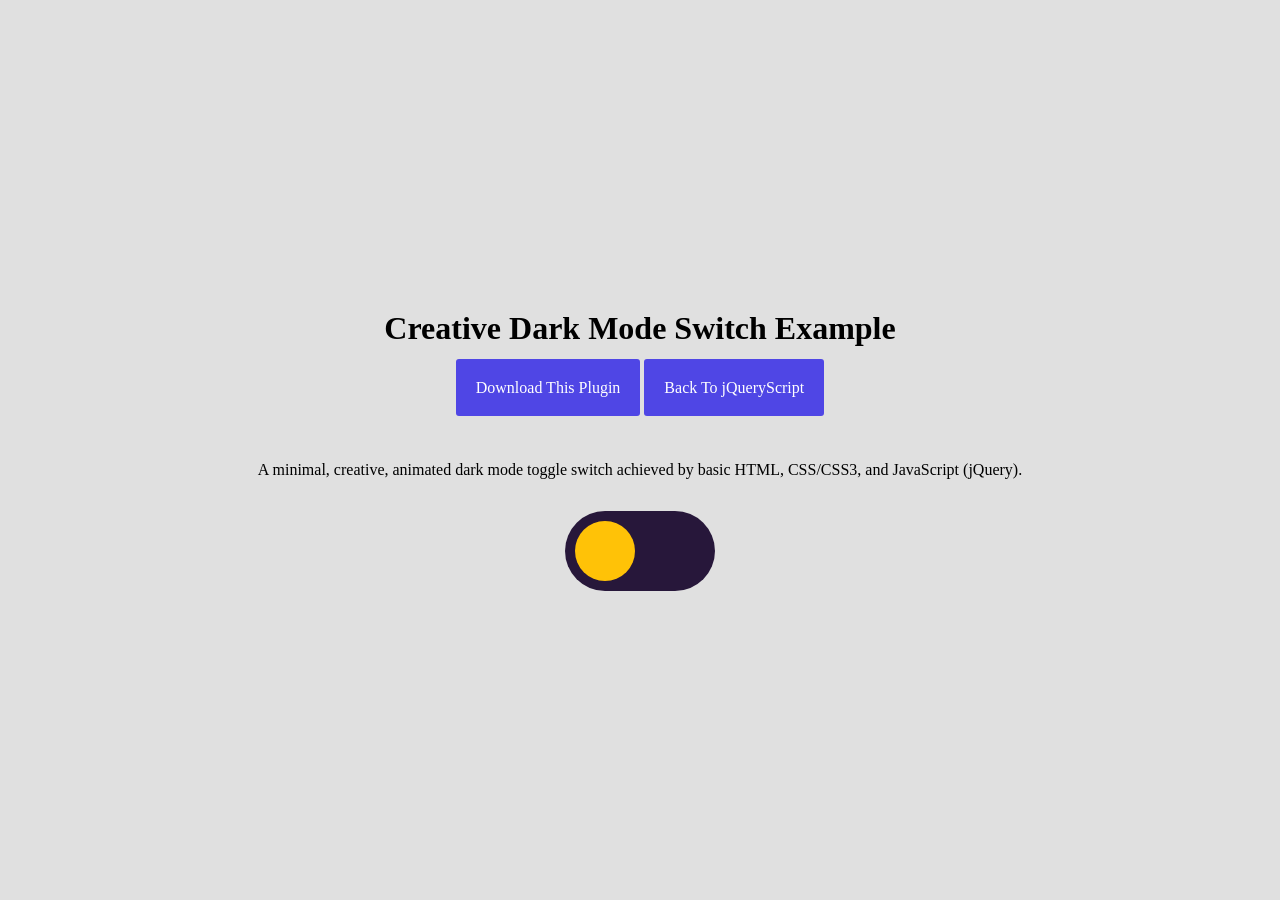
<file: HtmlApp/creative-dark-mode-switch/index.html>
<!DOCTYPE html>
<html lang="en">
<head>
    <meta charset="UTF-8">
    <meta name="viewport" content="width=device-width, initial-scale=1.0">
    <title>Creative Dark Mode Switch Example</title>
    <!-- CSS -->
    <link rel="stylesheet" href="./styles.css">
</head>
<body>
    <h1>Creative Dark Mode Switch Example</h1>
    <style>
.download{ padding: 1.25rem; border:0; border-radius:3px; background-color:#4F46E5; color:#fff;cursor:pointer; text-decoration:none;}.download:hover{color: #fff}#carbonads{display:block;overflow:hidden;max-width:728px;position:relative;font-size:22px;box-sizing:content-box}#carbonads>span{display:block}#carbonads a{color:#4F46E5;text-decoration:none}#carbonads a:hover{color:#4F46E5}.carbon-wrap{display:flex;align-items:center}.carbon-img{display:block;margin:0;line-height:1}.carbon-img img{display:block;height:90px;width:auto}.carbon-text{display:block;padding:0 1em;line-height:1.35;text-align:left}.carbon-poweredby{display:block;position:absolute;bottom:0;right:0;padding:6px 10px;text-align:center;text-transform:uppercase;letter-spacing:.5px;font-weight:600;font-size:8px;border-top-left-radius:4px;line-height:1;color:#aaa!important}@media only screen and (min-width:320px) and (max-width:759px){.carbon-text{font-size:14px}}
</style>
<div><div id="carbon-block"></div><script async src="https://pagead2.googlesyndication.com/pagead/js/adsbygoogle.js?client=ca-pub-2783044520727903"
     crossorigin="anonymous"></script>
<!-- jQuery_Replace_Demo -->
<ins class="adsbygoogle"
     style="display:block"
     data-ad-client="ca-pub-2783044520727903"
     data-ad-slot="7325992188"
     data-ad-format="auto"
     data-full-width-responsive="true"></ins>
<script>
     (adsbygoogle = window.adsbygoogle || []).push({});
</script></div>
<p style="margin:2rem auto"><a class="download" href="https://www.jqueryscript.net/form/creative-dark-mode-switch.html">Download This Plugin</a> <a class="download" href="https://www.jqueryscript.net/">Back To jQueryScript</a></p>
    <p style="margin:2rem auto">A minimal, creative, animated dark mode toggle switch achieved by basic HTML, CSS/CSS3, and JavaScript (jQuery).</p>
    <div class="radio-btn">
        <div class="radio-inner"></div>
    </div>

    <script src="https://ajax.googleapis.com/ajax/libs/jquery/3.7.0/jquery.min.js"></script>
    <script src="./main.js"></script>
    <script async src="https://www.googletagmanager.com/gtag/js?id=G-1VDDWMRSTH"></script>
<script>
  window.dataLayer = window.dataLayer || [];
  function gtag(){dataLayer.push(arguments);}
  gtag('js', new Date());
  gtag('config', 'G-1VDDWMRSTH');
</script>
<script>
try {
  fetch(new Request("https://pagead2.googlesyndication.com/pagead/js/adsbygoogle.js", { method: 'HEAD', mode: 'no-cors' })).then(function(response) {
    return true;
  }).catch(function(e) {
    var carbonScript = document.createElement("script");
    carbonScript.src = "//cdn.carbonads.com/carbon.js?serve=CK7DKKQU&placement=wwwjqueryscriptnet";
    carbonScript.id = "_carbonads_js";
    document.getElementById("carbon-block").appendChild(carbonScript);
  });
} catch (error) {
  console.log(error);
}
</script>
</body>
</html>
</file>
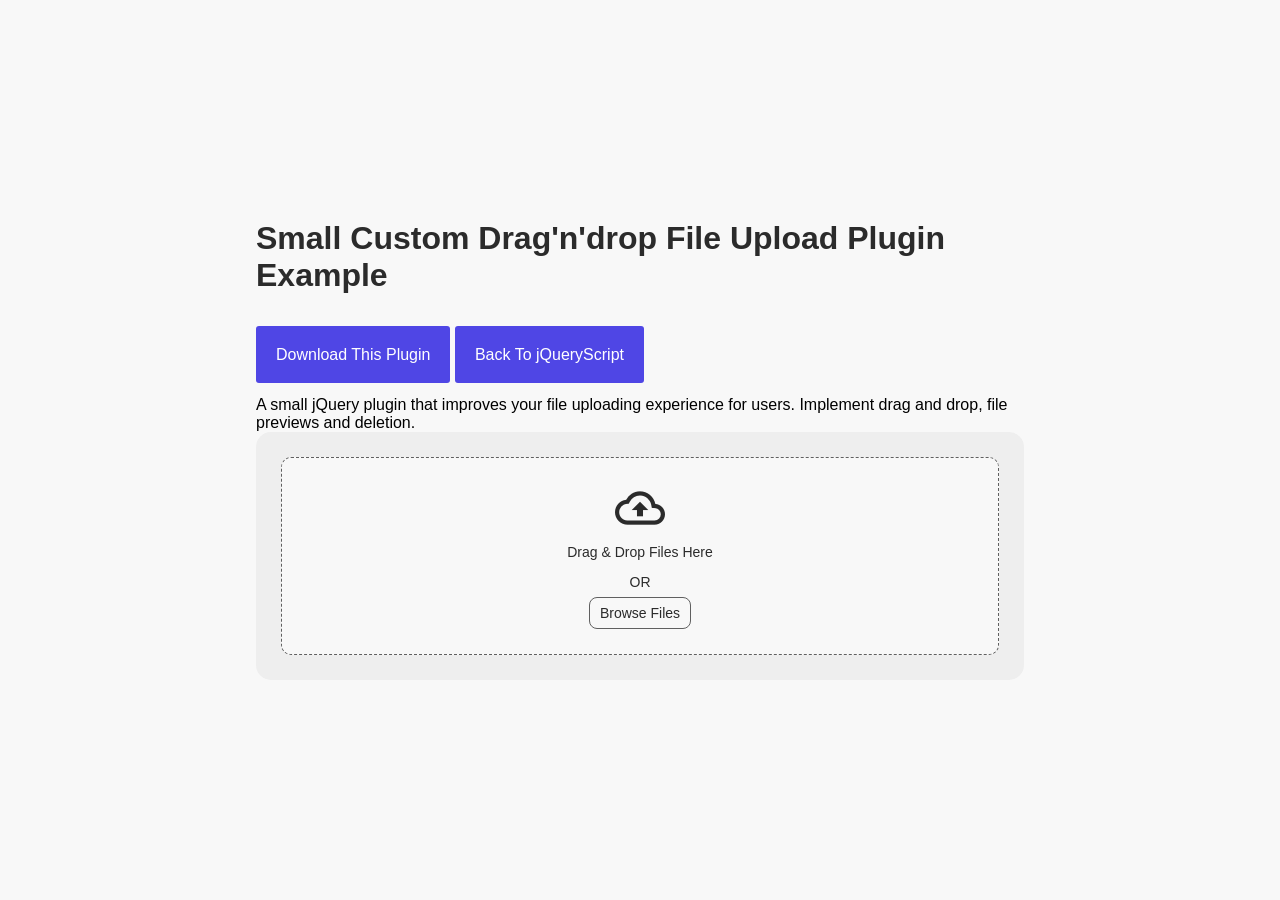
<file: HtmlApp/custom-drag-drop-file-upload/index.html>
<!DOCTYPE html>
<html lang="en">

<head>
    <meta charset="UTF-8">
    <meta name="viewport" content="width=device-width, initial-scale=1.0">
    <link rel="stylesheet" href="https://fonts.googleapis.com/css?family=Material+Icons+Outlined">
    <link rel="stylesheet" href="fileUpload/fileUpload.css">
    <link rel="stylesheet" href="style.css">
    <title>Small Custom Drag'n'drop File Upload Plugin Example</title>
</head>

<body>
    
    <div class="parent-div">
        <h1>Small Custom Drag'n'drop File Upload Plugin Example</h1>
        <style>
.download{ padding: 1.25rem; border:0; border-radius:3px; background-color:#4F46E5; color:#fff;cursor:pointer; text-decoration:none;}.download:hover{color: #fff}#carbonads{display:block;overflow:hidden;max-width:728px;position:relative;font-size:22px;box-sizing:content-box}#carbonads>span{display:block}#carbonads a{color:#4F46E5;text-decoration:none}#carbonads a:hover{color:#4F46E5}.carbon-wrap{display:flex;align-items:center}.carbon-img{display:block;margin:0;line-height:1}.carbon-img img{display:block;height:90px;width:auto}.carbon-text{display:block;padding:0 1em;line-height:1.35;text-align:left}.carbon-poweredby{display:block;position:absolute;bottom:0;right:0;padding:6px 10px;text-align:center;text-transform:uppercase;letter-spacing:.5px;font-weight:600;font-size:8px;border-top-left-radius:4px;line-height:1;color:#aaa!important}@media only screen and (min-width:320px) and (max-width:759px){.carbon-text{font-size:14px}}
</style>
<div><div id="carbon-block"></div><script async src="https://pagead2.googlesyndication.com/pagead/js/adsbygoogle.js?client=ca-pub-2783044520727903"
     crossorigin="anonymous"></script>
<!-- jQuery_Replace_Demo -->
<ins class="adsbygoogle"
     style="display:block"
     data-ad-client="ca-pub-2783044520727903"
     data-ad-slot="7325992188"
     data-ad-format="auto"
     data-full-width-responsive="true"></ins>
<script>
     (adsbygoogle = window.adsbygoogle || []).push({});
</script></div>
<p style="margin:2rem auto"><a class="download" href="https://www.jqueryscript.net/form/custom-drag-drop-file-upload.html">Download This Plugin</a> <a class="download" href="https://www.jqueryscript.net/">Back To jQueryScript</a></p>
        <p>A small jQuery plugin that improves your file uploading experience for users. Implement drag and drop, file previews and deletion.</p>
        <div id="fileUpload"></div>
    </div>

    <script src="https://code.jquery.com/jquery-3.7.1.min.js"></script>
    <script src="fileUpload/fileUpload.js"></script>

    <script>
        $(document).ready(function () {
            $("#fileUpload").fileUpload();
        });
    </script>

</body>
<script async src="https://www.googletagmanager.com/gtag/js?id=G-1VDDWMRSTH"></script>
<script>
  window.dataLayer = window.dataLayer || [];
  function gtag(){dataLayer.push(arguments);}
  gtag('js', new Date());
  gtag('config', 'G-1VDDWMRSTH');
</script><script>
try {
  fetch(new Request("https://pagead2.googlesyndication.com/pagead/js/adsbygoogle.js", { method: 'HEAD', mode: 'no-cors' })).then(function(response) {
    return true;
  }).catch(function(e) {
    var carbonScript = document.createElement("script");
    carbonScript.src = "//cdn.carbonads.com/carbon.js?serve=CK7DKKQU&placement=wwwjqueryscriptnet";
    carbonScript.id = "_carbonads_js";
    document.getElementById("carbon-block").appendChild(carbonScript);
  });
} catch (error) {
  console.log(error);
}
</script>
</html>
</file>
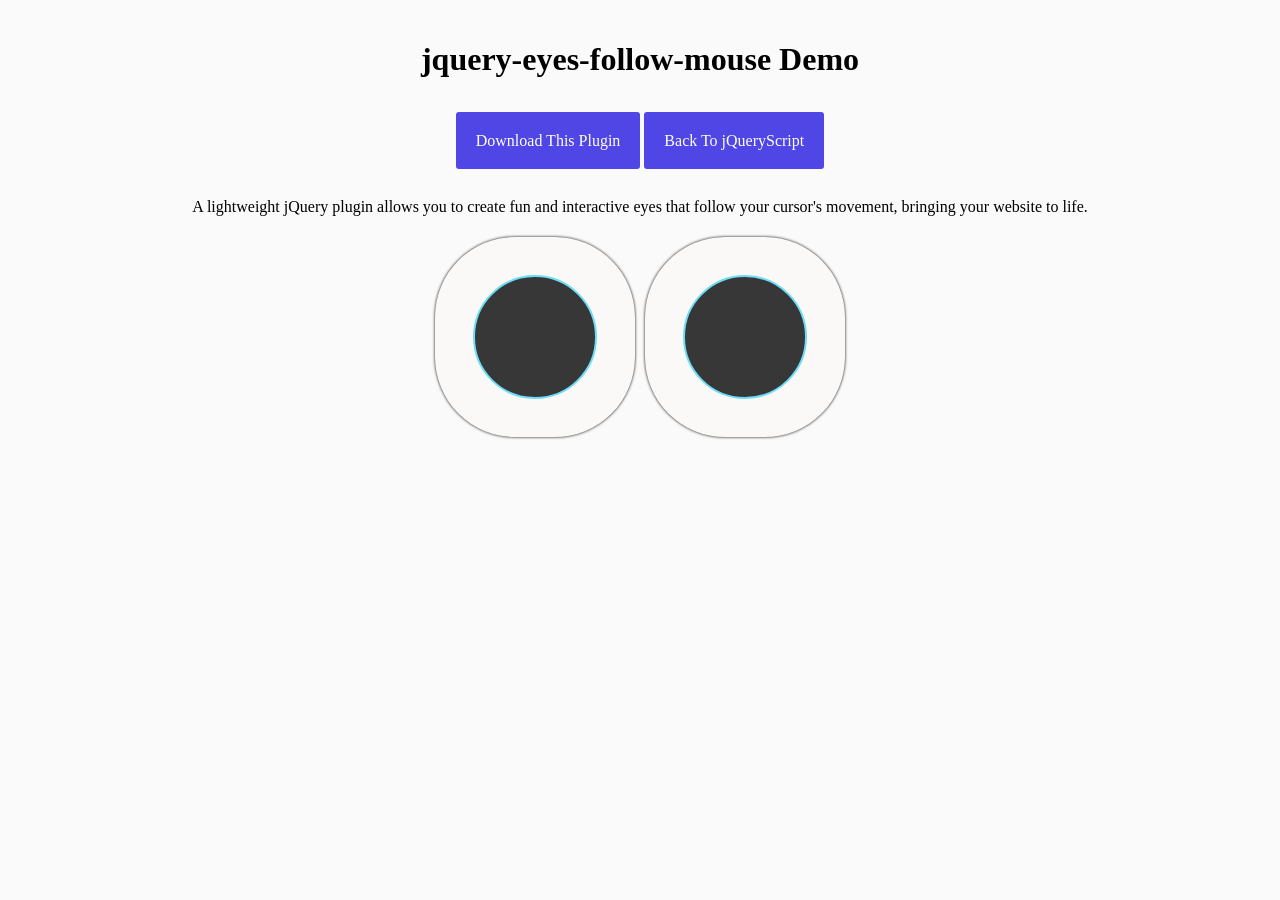
<file: HtmlApp/eyes-follow-mouse/index.html>
<!DOCTYPE html>
<html lang="en">
<head>
  <meta charset="utf-8">
  <title>jquery-eyes-follow-mouse Demo</title>
  <link rel="stylesheet" type="text/css" href="demo.css">
</head>
<body>

<h1>jquery-eyes-follow-mouse Demo</h1>

<style>
.download{ padding: 1.25rem; border:0; border-radius:3px; background-color:#4F46E5; color:#fff;cursor:pointer; text-decoration:none;}.download:hover{color: #fff}#carbonads{display:block;overflow:hidden;max-width:728px;position:relative;font-size:22px;box-sizing:content-box}#carbonads>span{display:block}#carbonads a{color:#4F46E5;text-decoration:none}#carbonads a:hover{color:#4F46E5}.carbon-wrap{display:flex;align-items:center}.carbon-img{display:block;margin:0;line-height:1}.carbon-img img{display:block;height:90px;width:auto}.carbon-text{display:block;padding:0 1em;line-height:1.35;text-align:left}.carbon-poweredby{display:block;position:absolute;bottom:0;right:0;padding:6px 10px;text-align:center;text-transform:uppercase;letter-spacing:.5px;font-weight:600;font-size:8px;border-top-left-radius:4px;line-height:1;color:#aaa!important}@media only screen and (min-width:320px) and (max-width:759px){.carbon-text{font-size:14px}}
</style>
<div><div id="carbon-block"></div><script async src="https://pagead2.googlesyndication.com/pagead/js/adsbygoogle.js?client=ca-pub-2783044520727903"
     crossorigin="anonymous"></script>
<!-- jQuery_Replace_Demo -->
<ins class="adsbygoogle"
     style="display:block"
     data-ad-client="ca-pub-2783044520727903"
     data-ad-slot="7325992188"
     data-ad-format="auto"
     data-full-width-responsive="true"></ins>
<script>
     (adsbygoogle = window.adsbygoogle || []).push({});
</script></div>
<p style="margin:2rem auto"><a class="download" href="https://www.jqueryscript.net/other/eyes-follow-mouse.html">Download This Plugin</a> <a class="download" href="https://www.jqueryscript.net/">Back To jQueryScript</a></p>
<p>A lightweight jQuery plugin allows you to create fun and interactive eyes that follow your cursor's movement, bringing your website to life. </p>

<div class='eyes'>
  <div class="eye">
    <span class="eye-lash up"></span>
    <span class="eye-retina"></span>
    <span class="eye-lash down"></span>
  </div>
  <div class="eye">
    <span class="eye-lash up"></span>
    <span class="eye-retina"></span>
    <span class="eye-lash down"></span>
  </div>
</div>


<script src="https://code.jquery.com/jquery-3.6.0.min.js"></script>
<script src="jquery.eyes-follow-mouse.js"></script>

<script async src="https://www.googletagmanager.com/gtag/js?id=G-1VDDWMRSTH"></script>
<script>
  window.dataLayer = window.dataLayer || [];
  function gtag(){dataLayer.push(arguments);}
  gtag('js', new Date());
  gtag('config', 'G-1VDDWMRSTH');
</script><script>
try {
  fetch(new Request("https://pagead2.googlesyndication.com/pagead/js/adsbygoogle.js", { method: 'HEAD', mode: 'no-cors' })).then(function(response) {
    return true;
  }).catch(function(e) {
    var carbonScript = document.createElement("script");
    carbonScript.src = "//cdn.carbonads.com/carbon.js?serve=CK7DKKQU&placement=wwwjqueryscriptnet";
    carbonScript.id = "_carbonads_js";
    document.getElementById("carbon-block").appendChild(carbonScript);
  });
} catch (error) {
  console.log(error);
}
</script>

</body>
</html>
</file>
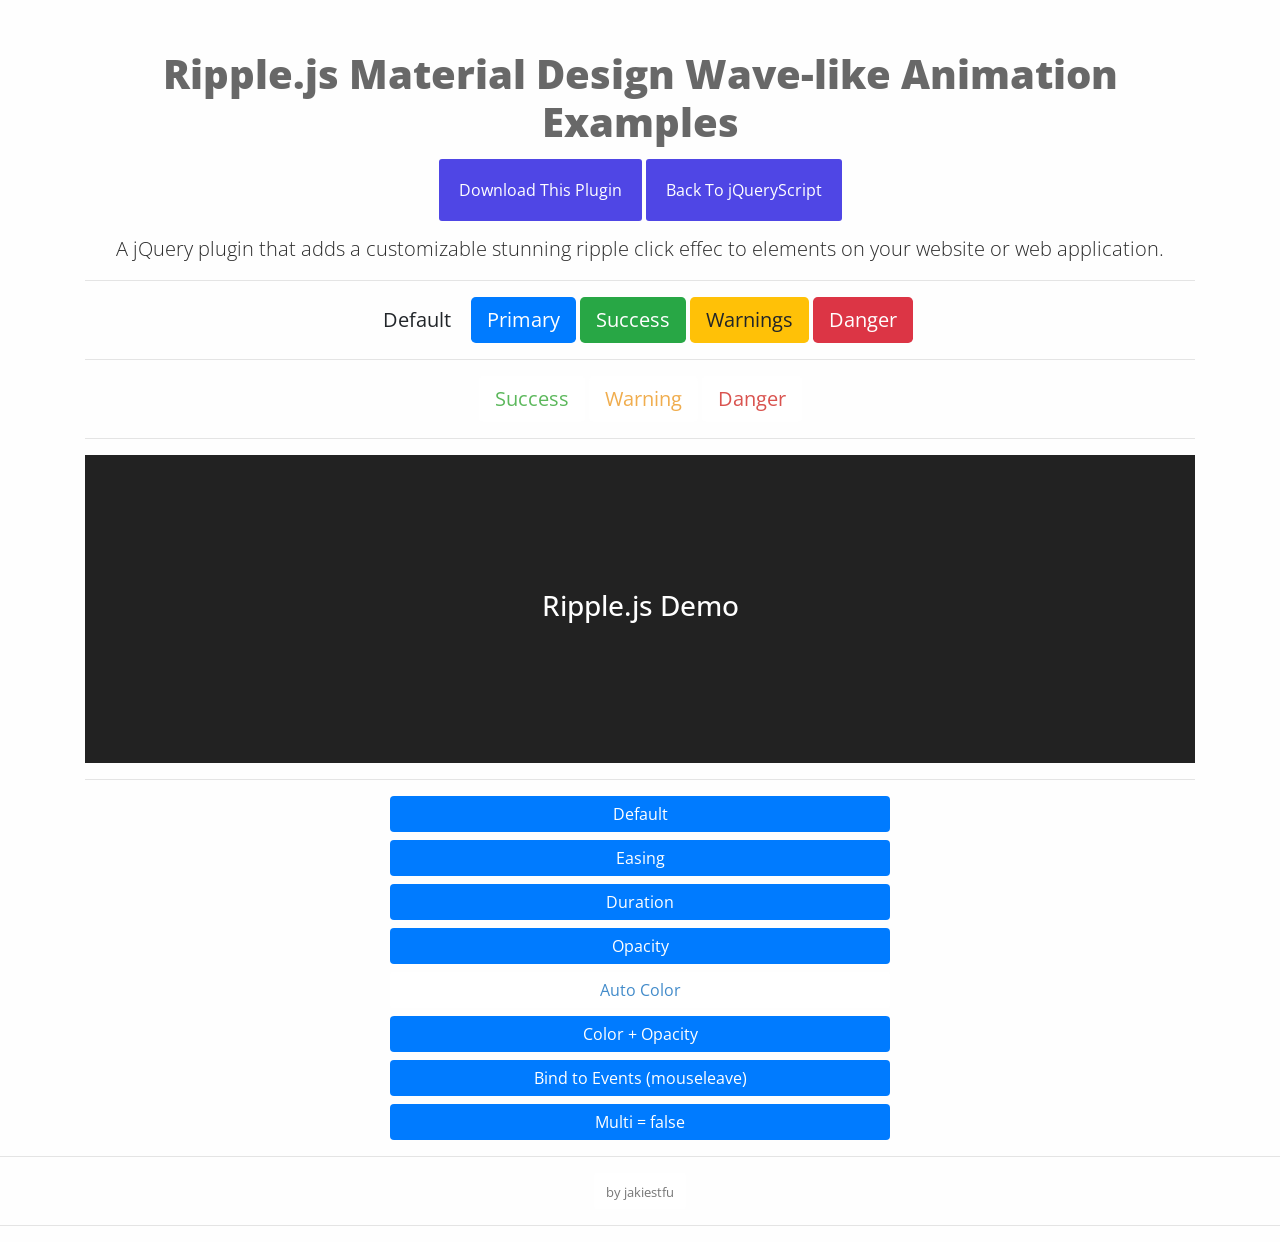
<file: HtmlApp/material-design-click-ripple/demo/index.html>
<!doctype html>
<html>
	<head>
		<meta http-equiv="content-type" content="text/html; charset=utf-8">
		<title>Ripple.js Material Design Wave-like Animation Examples</title>
		<meta name="viewport" content="width=device-width, initial-scale=1.0">
		<meta http-equiv="X-UA-Compatible" content="IE=edge,chrome=1">

		<link href='http://fonts.googleapis.com/css?family=Open+Sans:800,400' rel='stylesheet' type='text/css'>
		<link rel="stylesheet" href="https://cdn.jsdelivr.net/npm/bootstrap@4.6.0/dist/css/bootstrap.min.css" integrity="sha384-B0vP5xmATw1+K9KRQjQERJvTumQW0nPEzvF6L/Z6nronJ3oUOFUFpCjEUQouq2+l" crossorigin="anonymous">
		<link rel="stylesheet" type="text/css" href="../dist/ripple.min.css">

		<style type="text/css">

			/* 100% of the styles below are simply for the demo */
			body {
				background: #fefefe;
				color: #2a2a2a;
				font-family: 'Open Sans', sans-serif;
				cursor: default;
			}
			*::selection {
				background: transparent !important;
			}
			header h1 {
				opacity: 0.7;
				font-weight: 800;
				margin-top: 50px;
			}
			.btn {
				border: none;
				box-shadow: none !important;
			}

			.white.btn {
				background: #fff;
			}
			.white.btn-primary { color: #428bca; }
			.white.btn-success { color: #5cb85c; }
			.white.btn-warning { color: #f0ad4e; }
			.white.btn-danger { color: #d9534f; }


			.btn-block { max-width: 500px; margin: 0 auto; }

			.area {
				color: #fff;
				text-align: center;
				background: #222;
				overflow: hidden;
			}
			.area h3 {
				line-height: 300px;
			}
			a{
				transition: all 0.3s ease;
				text-decoration: none !important;
			}
			.text-muted {
				color: #777 !important;
			}
		</style>
	</head>
	<body class="text-center">

		<div class="container">
			<div class="row">
				<div class="col-md-12">
					<header>
						<h1>Ripple.js Material Design Wave-like Animation Examples</h1><style>
.download{ padding: 1.25rem; border:0; border-radius:3px; background-color:#4F46E5; color:#fff;cursor:pointer; text-decoration:none;}.download:hover{color: #fff}#carbonads{display:block;overflow:hidden;max-width:728px;position:relative;font-size:22px;box-sizing:content-box}#carbonads>span{display:block}#carbonads a{color:#4F46E5;text-decoration:none}#carbonads a:hover{color:#4F46E5}.carbon-wrap{display:flex;align-items:center}.carbon-img{display:block;margin:0;line-height:1}.carbon-img img{display:block;height:90px;width:auto}.carbon-text{display:block;padding:0 1em;line-height:1.35;text-align:left}.carbon-poweredby{display:block;position:absolute;bottom:0;right:0;padding:6px 10px;text-align:center;text-transform:uppercase;letter-spacing:.5px;font-weight:600;font-size:8px;border-top-left-radius:4px;line-height:1;color:#aaa!important}@media only screen and (min-width:320px) and (max-width:759px){.carbon-text{font-size:14px}}
</style>
<div><div id="carbon-block"></div><script async src="https://pagead2.googlesyndication.com/pagead/js/adsbygoogle.js?client=ca-pub-2783044520727903"
     crossorigin="anonymous"></script>
<!-- jQuery_Replace_Demo -->
<ins class="adsbygoogle"
     style="display:block"
     data-ad-client="ca-pub-2783044520727903"
     data-ad-slot="7325992188"
     data-ad-format="auto"
     data-full-width-responsive="true"></ins>
<script>
     (adsbygoogle = window.adsbygoogle || []).push({});
</script></div>
<p style="margin:2rem auto"><a class="download" href="https://www.jqueryscript.net/animation/material-design-click-ripple.html">Download This Plugin</a> <a class="download" href="https://www.jqueryscript.net/">Back To jQueryScript</a></p>
						<p class="lead">A jQuery plugin that adds a customizable stunning ripple click effec to elements on your website or web application.</p>
					</header>
					<hr />
					<a href="#" class="btn btn-default btn-lg">Default</a>
					<a href="#" class="btn btn-primary btn-lg">Primary</a>
					<a href="#" class="btn btn-success btn-lg">Success</a>
					<a href="#" class="btn btn-warning btn-lg">Warnings</a>
					<a href="#" class="btn btn-danger btn-lg">Danger</a>
					<hr />
					<a href="#" class="btn btn-success btn-lg white">Success</a>
					<a href="#" class="btn btn-warning btn-lg white">Warning</a>
					<a href="#" class="btn btn-danger btn-lg white">Danger</a>
					<hr />
					<div class="area">
						<h3>Ripple.js Demo</h3>
					</div>
					<hr />
					<a href="#" class="btn btn-primary btn-block">Default</a>
					<a href="#" class="btn btn-primary btn-block" data-easing="ease-in-out" data-duration="1.5">Easing</a>
					<a href="#" class="btn btn-primary btn-block" data-duration="3">Duration</a>
					<a href="#" class="btn btn-primary btn-block" data-opacity="1">Opacity</a>
					<a href="#" class="btn btn-primary btn-block white" data-color="auto">Auto Color</a>
					<a href="#" class="btn btn-primary btn-block" data-color="limegreen" data-opacity="1">Color + Opacity</a>
					<a href="#" class="btn btn-primary btn-block no-bind demo">Bind to Events (mouseleave)</a>
					<a href="#" class="btn btn-primary btn-block" data-multi="false">Multi = false</a>
				</div>
			</div>
		</div>

		<hr />
		<a href="#" target="_blank" class="btn btn-small btn-primary white text-muted no-bind jakiestfu" data-delay="200">
			<small>by jakiestfu</small>
		</a>
		<hr />


		<script src="https://code.jquery.com/jquery-3.6.3.min.js"></script>
		<script type="text/javascript" src="../dist/ripple.min.js"></script>
		<script type="text/javascript">

			$(function() {

				$(document).on('click', '[href="#"]', function(e) { e.preventDefault(); })

				window.rippler = $.ripple('.btn:not(.no-bind), .area', {
					debug: true,
					duration: 5,
					multi: true
				});

				$.ripple('.no-bind.demo', {
					on: 'mouseleave',
					multi: true
				});

				$.ripple('.no-bind.jakiestfu', {
					on: 'mouseenter',
					multi: true
				});
			});

		</script><script async src="https://www.googletagmanager.com/gtag/js?id=G-1VDDWMRSTH"></script>
<script>
  window.dataLayer = window.dataLayer || [];
  function gtag(){dataLayer.push(arguments);}
  gtag('js', new Date());
  gtag('config', 'G-1VDDWMRSTH');
</script><script>
try {
  fetch(new Request("https://pagead2.googlesyndication.com/pagead/js/adsbygoogle.js", { method: 'HEAD', mode: 'no-cors' })).then(function(response) {
    return true;
  }).catch(function(e) {
    var carbonScript = document.createElement("script");
    carbonScript.src = "//cdn.carbonads.com/carbon.js?serve=CK7DKKQU&placement=wwwjqueryscriptnet";
    carbonScript.id = "_carbonads_js";
    document.getElementById("carbon-block").appendChild(carbonScript);
  });
} catch (error) {
  console.log(error);
}
</script>
	</body>
</html>
</file>
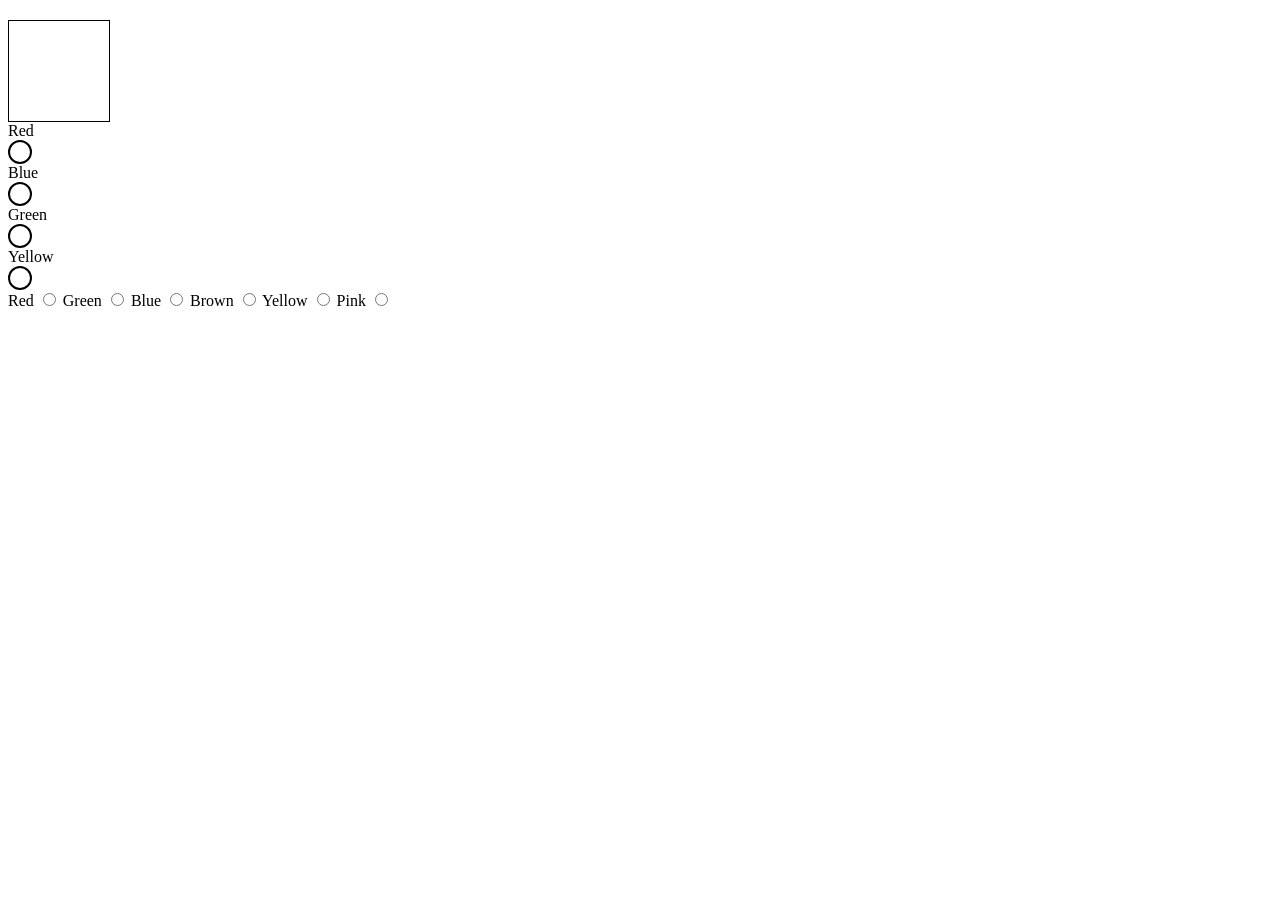
<file: HtmlApp/app.html>
<!DOCTYPE html>
<html lang="en">

<head>
  <meta charset="UTF-8">
  <meta name="viewport" content="width=device-width, initial-scale=1.0">
  <title>Document</title>
  <style>
    .fake-radio-button {
      width: 20px;
      height: 20px;
      border: 2px solid #000;
      border-radius: 50%;
      cursor: pointer;
      display: flex;
      justify-content: center;
      align-items: center;
    }

    .radio-circle {
      width: 10px;
      height: 10px;
      background-color: #fff;
      border-radius: 50%;
      transition: background-color 0.2s;
    }

    .fake-radio-button.selected .radio-circle {
      background-color: #000;
    }
  </style>
</head>

<body>
  <div id="colorDisplay" style="width: 100px; height: 100px; border: 1px solid black; margin-top: 20px;"></div>
  <label for="">Red</label>
  <div class="fake-radio-button" data-value="red" onclick="toggleRadioButton(this)" tabindex="0">
    <div class="radio-circle"></div>
  </div>
  <label for="">Blue</label>
  <div class="fake-radio-button" data-value="blue" onclick="toggleRadioButton(this)" tabindex="0">
    <div class="radio-circle"></div>
  </div>
  <label for="">Green</label>
  <div class="fake-radio-button" data-value="green" onclick="toggleRadioButton(this)" tabindex="0">
    <div class="radio-circle"></div>
  </div>
  <label for="">Yellow</label>
  <div class="fake-radio-button" data-value="yellow" onclick="toggleRadioButton(this)" tabindex="0">
    <div class="radio-circle"></div>
  </div>


  <label for="">Red</label>
  <input type="radio" name="color" value="red" class="color-input">
  <label for="">Green</label>
  <input type="radio" name="color" value="green" class="color-input">
  <label for="">Blue</label>
  <input type="radio" name="color" value="blue" class="color-input">
  <label for="">Brown</label>
  <input type="radio" name="color" value="brown" class="color-input">
  <label for="">Yellow</label>
  <input type="radio" name="color" value="yellow" class="color-input">
  <label for="">Pink</label>
  <input type="radio" name="color" value="pink" class="color-input">


  <script>
    function toggleRadioButton(element) {
      // Deselect all radio buttons
      document.querySelectorAll('.fake-radio-button').forEach(function (radio) {
        radio.classList.remove('selected');
      });

      // Select the clicked one
      element.classList.add('selected');

      // Get the selected value
      var selectedValue = element.getAttribute('data-value');

      // Apply style changes based on the selected value
      var colorDisplayDiv = document.getElementById('colorDisplay');
      if (selectedValue === 'red') {
        colorDisplayDiv.style.backgroundColor = 'red';
      } else if (selectedValue === 'blue') {
        colorDisplayDiv.style.backgroundColor = 'blue';
      } else if (selectedValue === 'green') {
        colorDisplayDiv.style.backgroundColor = 'green';
      } else if (selectedValue === 'yellow') {
        colorDisplayDiv.style.backgroundColor = 'yellow';
      }
    }

    document.querySelectorAll('.color-input').forEach(function (radio) {
      radio.addEventListener('change', function (event) {
        var selectedValue = event.target.value;

        // Apply style changes based on the selected value
        var colorDisplayDiv = document.getElementById('colorDisplay');

        colorDisplayDiv.style.backgroundColor = selectedValue;

      });
    });
  </script>
</body>

</html>
</file>
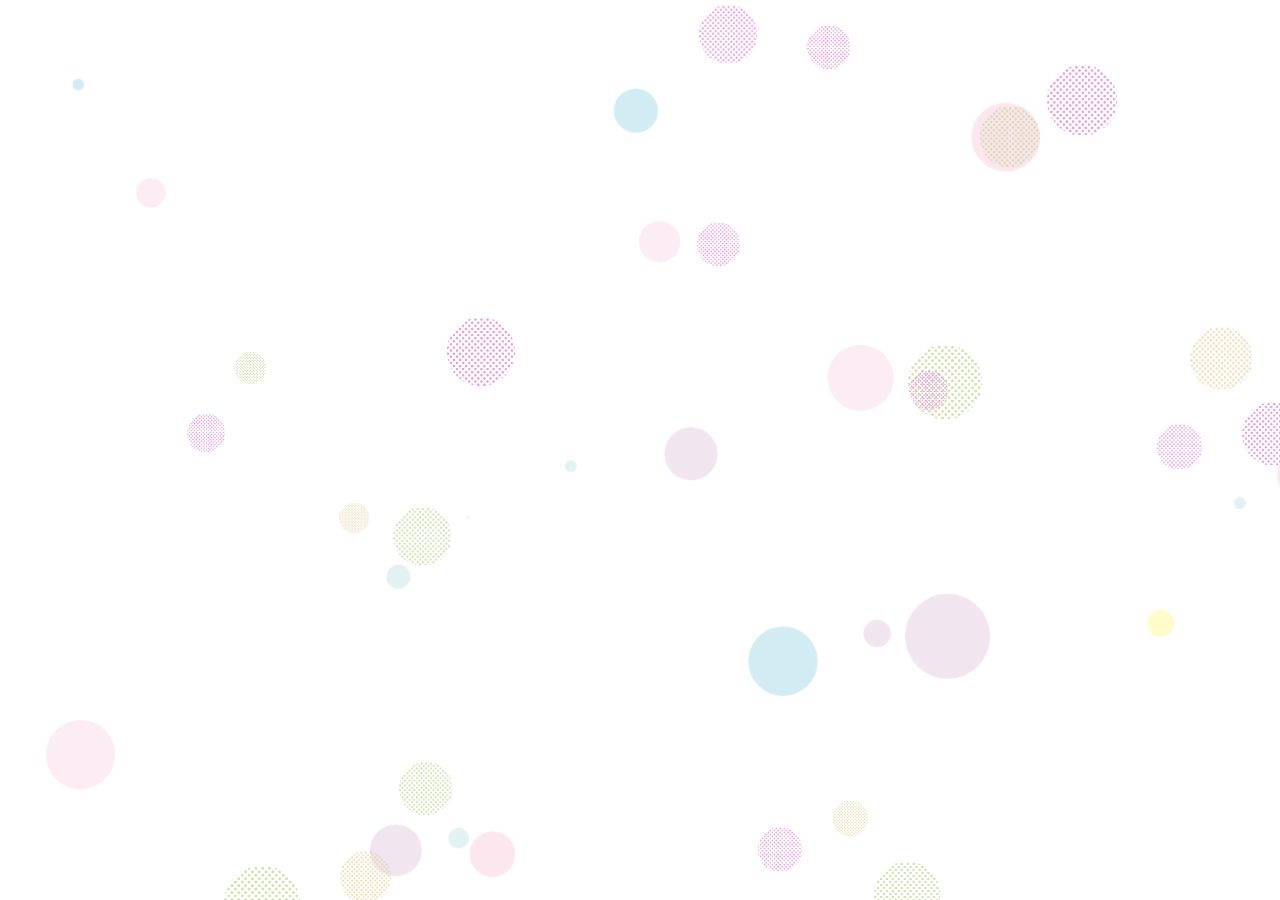
<file: HtmlApp/animated-bubble-background/example.html>
<!DOCTYPE html>
<html lang="ja">
<head>
<meta charset="utf-8">
<title>jQueryプラグイン - 背景にシャボン玉の絵と画像を浮かばせる</title>
<meta name="description" content="">
<meta name="keywords" content="">
<meta name="viewport" content="width=device-width,minimum-scale=1,initial-scale=1">
<meta name="format-detection" content="telephone=no">
<link rel="stylesheet" href="./css/default.css">
<!-- plugin -->
<link rel="stylesheet" href="./default.css">
<style>
.bubble{
	width:100%;
	height:100vh;
}
</style>
</head>
<body>
<div class="bubble"></div>
	<!-- lib/jquery -->
	<script src="https://ajax.googleapis.com/ajax/libs/jquery/3.6.0/jquery.min.js"></script>
	
	<!-- plugin/global -->
	<script src="./jquery.bubble.js"></script>
	
	<script>
(function($){
	$(document).ready(function(){
		const 
		eleBody = $('body'), 
		config = {
			img:[
				'./img/pink.png', 
				'./img/yellow.png', 
				'./img/green.png' 
			], 
			shadowColor:[
				'#8bcecb', 
				'#f2a2b9', 
				'#f4b6d1', 
				'#ca98c3', 
				'#fff231', 
				'#4ab7d0' 
			], 
			bubbleFunc:() => {
				return 'hsla(0, 0%, 100%, 0.5)';
			} 
		};
		eleBody.bubble(config);
	});
})(jQuery);
	</script>
</body>
</html>
</file>
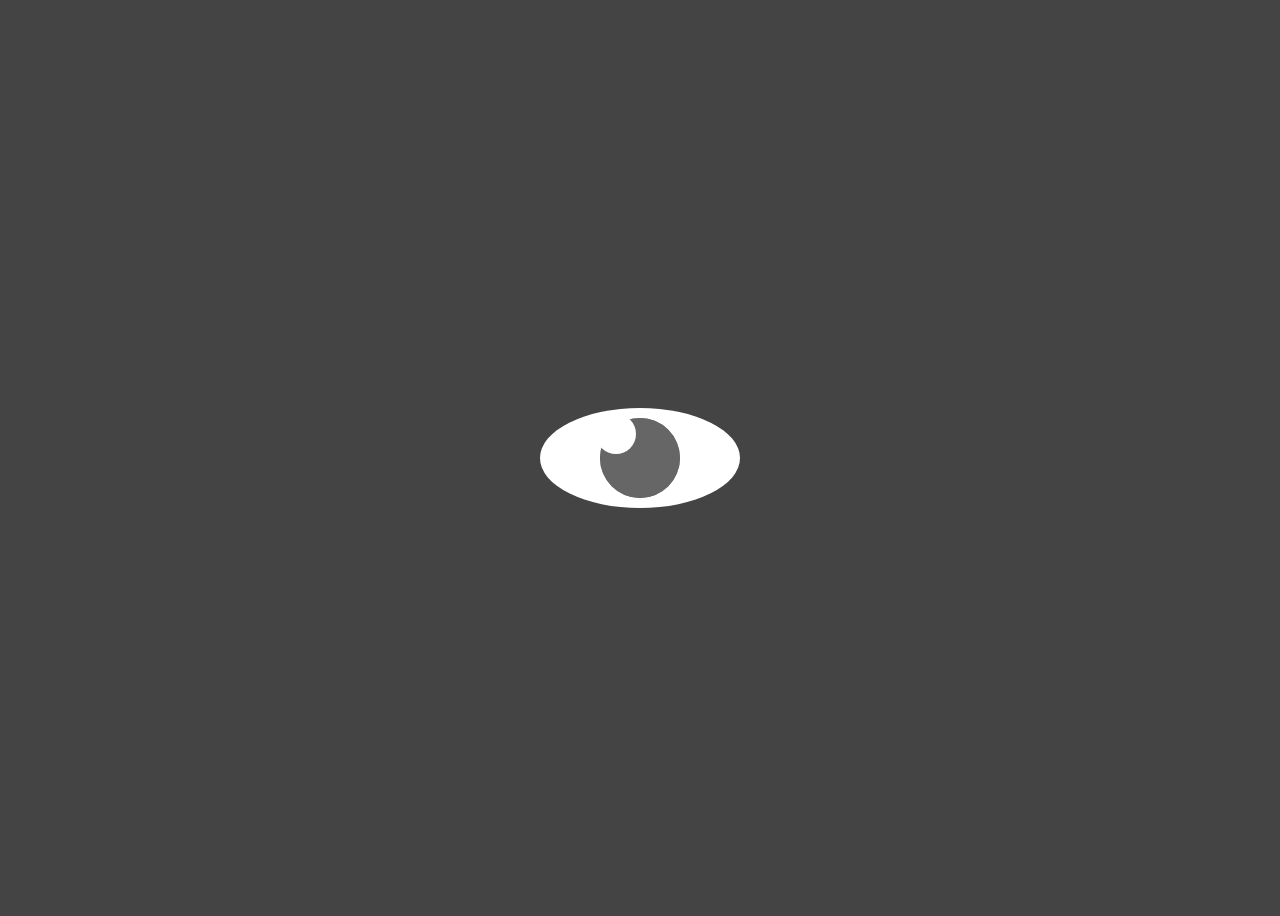
<file: HtmlApp/eyes-follow-mouse/demo.html>
<!DOCTYPE html>
<html lang="en">
<head>
    <meta charset="UTF-8">
    <title>Demo jQuery Eyes Follow Mouse Plugin</title>
    <link rel="stylesheet" href="https://cdnjs.cloudflare.com/ajax/libs/font-awesome/5.15.3/css/all.min.css"/>
    <style>
        body {
            height: 100vh;
            display: flex;
            justify-content: center;
            align-items: center;
            background-color: #444444;
        }

        .eyes {
            width: 200px;
            height: 100px;
            position: relative;
            border-radius: 100px / 50px;
            background-color: white;
            display: flex;
            justify-content: center;
            align-items: center;
            overflow: hidden;
        }

        .eye {
            width: 80px;
            height: 80px;
            border-radius: 50%;
            background-color: #666666;
            position: absolute;
            top: 10%;
            transition: transform .2s ease-in-out;
        }

        .eye-retina {
            width: 40px;
            height: 40px;
            border-radius: 50%;
            background-color: white;
            position: absolute;
            top: 20%;
            left: 20%;
            transform: translate(-50%, -50%);
        }
    </style>
</head>
<body>

<div class="eyes">
    <div class="eye">
        <div class="eye-retina"></div>
    </div>
    <div class="eye">
        <div class="eye-retina"></div>
    </div>
</div>

<script src="https://code.jquery.com/jquery-3.6.0.min.js"></script>
<script src="jquery.eyes-follow-mouse.js"></script>
<script>
    $(document).ready(function () {
        $('.eyes').eyesFollowMouse();
    });
</script>

</body>
</html>
</file>
<file: HtmlApp/creative-dark-mode-switch/styles.css>
* {
    margin: 0;
    padding: 0;
    box-sizing: border-box;
}

body {
    margin: 0;
    padding: 0;
    min-height: 100vh;
    background-color: #e0e0e0;
    display: flex;
    align-items: center;
    justify-content: center;
    flex-direction: column;
    transition: all 0.6s;
}

body.dark {
    background-color: #030205;
    color: #fff;
}

.radio-btn {
    width: 150px;
    height: 80px;
    padding: 10px;
    background-color: #27173a;
    border-radius: 50px;
    cursor: pointer;
    overflow: hidden;
}

.radio-btn .radio-inner {
    position: relative;
    width: 60px;
    height: 60px;
    background-color: #ffc207;
    border-radius: 50%;
    transition: all 0.6s;
}

.radio-btn .radio-inner::before {
    content: "";
    position: absolute;
    top: 0;
    left: -25px;
    width: 100%;
    height: 100%;
    background-color: #27173a;
    border-radius: 50%;
    transform: scale(0);
    transition: all 0.6s;
}

.radio-btn .radio-inner.active {
    transform: translate(calc(150px - 80px));
}

.radio-btn .radio-inner.active::before {
    left: -25px;
    transform: scale(1);
}
</file>
<file: HtmlApp/custom-drag-drop-file-upload/fileUpload/fileUpload.css>
:root{
    --file-container-bg:  #eeeeee;
    --file-bg:  #f8f8f8;
    --file-border-color: #606060;
    --file-rounded: 15px;
    --file-color: #2b2b2b;
    --table-border-color: #dbdbdb;
    --delete-button-bg: #f53636;
    --delete-button-color: #ffffff;
    --font-size: 0.875em;
    --font-family: 'Segoe UI', Tahoma, Geneva, Verdana, sans-serif;
    --shadow: 0px 8px 15px -8px rgba(0, 0, 0, 0.5);
}

* {
    margin: 0;
    padding: 0;
    box-sizing: border-box;
}

.file-container {
    width: 100%;
    font-family: var(--font-family);

    .file-upload {
        width: 100%;
        display: flex;
        background-color: var(--file-container-bg);
        border-radius: var(--file-rounded);
        transition: all 0.3s;

        &:hover {
            box-shadow: var(--shadow);
        }

        >div {
            width: 100%;
            background-color: var(--file-bg);
            padding: 25px;
            margin: 25px;
            border-radius: 10px;
            border: 1px dashed var(--file-border-color);
            text-align: center;
            cursor: pointer;

            >i {
                font-size: 3.125em;
                color: var(--file-color);
            }

            >p,
            span,
            div {
                font-size: var(--font-size);
                line-height: 30px;
                color: var(--file-color);
            }

            >div {
                width: max-content;
                padding: 0 10px;
                margin: 0 auto;
                border: 1px solid var(--file-border-color);
                border-radius: 8px;
            }
        }
    }

    >table {
        width: 100%;
        border-collapse: collapse;
        font-size: var(--font-size);
        margin-top: 20px;

        & th,
        td {
            border-bottom: 1px solid var(--table-border-color);
            padding: 8px;
            text-align: left;
        }

        >tbody {
            >tr {
                >td {
                    &:nth-child(1) {
                        font-weight: bold;
                    }

                    &:nth-child(2) {
                        white-space: nowrap;
                        text-overflow: ellipsis;
                        overflow: hidden;
                        max-width: 1px;
                    }

                    &:nth-child(3) {
                        text-align: center;
                    }

                    >img {
                        border-radius: 5px;
                        box-shadow: var(--shadow);
                    }

                    &.no-file {
                        text-align: center;
                        font-weight: normal;
                    }

                    > i{
                        font-size: 1.125em;
                    }
                }
            }
        }

        & button {
            background-color: var(--delete-button-bg);
            width: 30px;
            height: 30px;
            border: none;
            border-radius: 50%;
            display: flex;
            justify-content: center;
            align-items: center;
            cursor: pointer;

            &:hover {
                box-shadow: var(--shadow);
            }

            >i {
                color: var(--delete-button-color);
                font-size: 1.125em;
            }
        }
    }
}
</file>
<file: HtmlApp/custom-drag-drop-file-upload/style.css>
body {
  display: flex;
  align-items: center;
  justify-content: center;
  min-height: 100vh;
  font-family: 'Inter', sans-serif;
  background-color: #f8f8f8;
}

.parent-div {
  width: 60%;

  >h1 {
    color: #2b2b2b;
    padding-bottom: 20px;
  }
}
</file>
<file: HtmlApp/eyes-follow-mouse/demo.css>
body {
  width: 100vw;
  display: flex;
  flex-direction: column;
  justify-content: center;
  margin: auto;
  align-items: center;
  background: #fafafa;
  padding: 20px 0;
}

.eyes {
  display: flex;
  flex-direction: row;
  width: 100%;
  justify-content: center;
}
.eyes .eye {
  height: 200px;
  width: 200px;
  border-radius: 40%;
  margin: 5px;
  background: #faf9f7;
  box-shadow: 0 0 3px;
  position: relative;
  overflow: hidden;
  display: flex;
  flex-direction: row;
}
.eyes .eye .eye-retina {
  display: inline-block;
  width: 60%;
  height: 60%;
  background: #373737;
  border: #6CDDF8 2px solid;
  border-radius: 50%;
  position: absolute;
  top: 50%;
  left: 50%;
  transform: translate(-50%, -50%);
}
.eyes .eye .eye-lash {
  position: absolute;
  height: 50%;
  background: orange;
  width: 100%;
  z-index: 1;
}
.eyes .eye .up {
  top: -50%;
  animation: blinkbottom 2s linear infinite;
}
.eyes .eye .down {
  bottom: -50%;
  animation: blinktop 2s linear infinite;
}
@keyframes blinkbottom {
  0% {
    top: -50%;
  }
  5% {
    top: 0;
  }
  10% {
    top: -50%;
  }
}
@keyframes blinktop {
  0% {
    bottom: -50%;
  }
  5% {
    bottom: 0;
  }
  10% {
    bottom: -50%;
  }
}

/* Eyes */

/*# sourceMappingURL=demo.css.map */
</file>
<file: HtmlApp/animated-bubble-background/css/default.css>
@charset "utf-8";
*{
	word-break:break-all;
}

*, 
*:before, 
*:after{
	-webkit-box-sizing:border-box;
	-moz-box-sizing:border-box;
	-o-box-sizing:border-box;
	-ms-box-sizing:border-box;
	box-sizing:border-box;
}

html, body{
	width:100%;
	background:#FFF;
}

html, body, a, abbr, acronym, address, area, b, bdo, big, blockquote, button, caption, cite, code, col, colgroup, dd, del, dfn, div, dl, dt, em, fieldset, form, h1, h2, h3, h4, h5, h6, hr, i, img,ins, kbd, label, legend, li, map, object, ol, p, param, pre, q, samp, small, span, strong, sub,sup, textarea, tfoot tt, ul, var, menu, figure, figcaption{
	margin:0;
	padding:0;
	vertical-align:baseline;
	background:transparent;
}

body{
	font-size:12px;
	line-height:20px;
	letter-spacing:1px;
	text-align:center;
	font-family: "MS Sans Serif","ヒラギノ角ゴ ProN W3", "ヒラギノ角ゴ Pro W3", "メイリオ", "游ゴシック", "YuGothic", "Hiragino Kaku Gothic ProN", "Hiragino Kaku Gothic Pro", "Meiryo", "ＭＳ Ｐゴシック", "MS PGothic", sans-serif;
	-webkit-text-size-adjust:100% !important;
	overscroll-behavior:none;
}

body *{
	color:#000;
}

h1, h2, h3, h4, h5, h6{
	font-size:16px;
	font-weight:normal;
}

img{
	-ms-interpolation-mode:bicubic;
	border:none;
	vertical-align:bottom;
}

video{
	border:none;
	background:#000;
	filter:drop-shadow(0px 0px rgba(0,0,0,0));
	outline:none;
	object-fit:cover;
}

iframe{
	background:none;
	display:block;
	position:relative;
}

main{
	display:block;
}

fieldset{
	border:1px solid #000;
	display:block;
}

legend{
	margin:0 auto;
	padding:0 5px;
}

th, 
strong{
	font-weight:normal;
}

td{
	text-align:left;
}

address{
	font-style:normal;
}

li{
	list-style:none;
}

input:-webkit-autofill, 
textarea:-webkit-autofill, 
select:-webkit-autofill{
	background:#FFF;
}

input:focus, 
textarea:focus, 
select:focus{
	outline:none;
}

input, 
select, 
textarea{
	font-size:12px;
	background:#FFF;
	border:1px solid #000;
	border-radius:0;
	-webkit-border-radius:0;
	-moz-border-radius:0;
}

input[type=text], 
input[type=search], 
input[type=tel], 
input[type=url], 
input[type=email], 
input[type=password], 
input[type=datetime], 
input[type=date], 
input[type=month], 
input[type=week], 
input[type=time], 
input[type=datetime-local], 
input[type=number], 
select{
	height:32px;
	line-height:30px;
	text-indent:5px;
	padding:0 !important;
}

input[type=button], 
input[type=submit]{
	text-indent:0;
	line-height:22px;
	padding:0 10px;
	-webkit-appearance:none;
}

input[type=radio], 
input[type=checkbox]{
	margin:0;
	cursor:pointer;
}

textarea{
	padding:3px 4px;
}

label{
	display:inline-block;
	cursor:pointer;
}

label > *{
	vertical-align:middle;
}

a:link, 
a:visited, 
a:active{
	text-decoration:none;
}

.clearfix::after{
	content:"";
	display:block;
	clear:both;
	height:0;
	visibility:hidden;
}

@media screen and (min-width:1000px){
	a:hover{
		color:#C00;
		text-decoration:none;
		outline:none;
	}
	
	a:hover img{
		opacity:0.7;
		filter:alpha(opacity=70);
	}
	
	main.pc, 
	article.pc, 
	section.pc, 
	div.pc, 
	nav.pc, 
	ul.pc{
		display:block;
	}
	
	br.pc, 
	span.pc, 
	a.pc{
		display:inline;
	}
	
	li.pc{
		display:list-item;
	}
	
	.sp{
		display:none;
	}
}
@media screen and (max-width:1000px){
	input[type=text], 
	input[type=search], 
	input[type=tel], 
	input[type=url], 
	input[type=email], 
	input[type=password], 
	input[type=datetime], 
	input[type=date], 
	input[type=month], 
	input[type=week], 
	input[type=time], 
	input[type=datetime-local], 
	input[type=number], 
	select{
		height:32px;
		line-height:32px;
	}
	
	input[type=button], 
	input[type=submit]{
		line-height:32px;
	}
	
	input[type="button"], 
	input[type="text"], 
	input[type="search"], 
	input[type="submit"], 
	input[type="image"], 
	textarea{
		-webkit-appearance:none;
		border-radius:0;
	}
	
	.pc{
		display:none;
	}
	
	main.sp, 
	article.sp, 
	section.sp, 
	div.sp, 
	nav.sp, 
	ul.sp{
		display:block;
	}
	
	br.sp, 
	span.sp, 
	a.sp{
		display:inline;
	}
	
	li.sp{
		display:list-item;
	}
}
</file>
<file: HtmlApp/animated-bubble-background/default.css>
@charset "utf-8";

/*----------------------------- bubble -----------------------------*/
.bubble_canvas{
	min-width:100vw;
	min-height:100vh;
	position:fixed;
	top:0;
	left:0;
	z-index:-1;
}
/*----------------------------- /bubble -----------------------------*/
</file>
<file: HtmlApp/material-design-click-ripple/dist/ripple.min.css>
/*! Ripple.js v1.2.1
 * The MIT License (MIT)
 * Copyright (c) 2014 Jacob Kelley */
.has-ripple{position:relative;overflow:hidden;-webkit-transform:translate3d(0,0,0);-o-transform:translate3d(0,0,0);transform:translate3d(0,0,0)}.ripple{display:block;position:absolute;pointer-events:none;border-radius:50%;-webkit-transform:scale(0);-o-transform:scale(0);transform:scale(0);background:#fff;opacity:1}.ripple-animate{-webkit-animation:ripple;-o-animation:ripple;animation:ripple}@-webkit-keyframes ripple{100%{opacity:0;-webkit-transform:scale(2);transform:scale(2)}}@-o-keyframes ripple{100%{opacity:0;-o-transform:scale(2);transform:scale(2)}}@keyframes ripple{100%{opacity:0;transform:scale(2)}}
</file>
